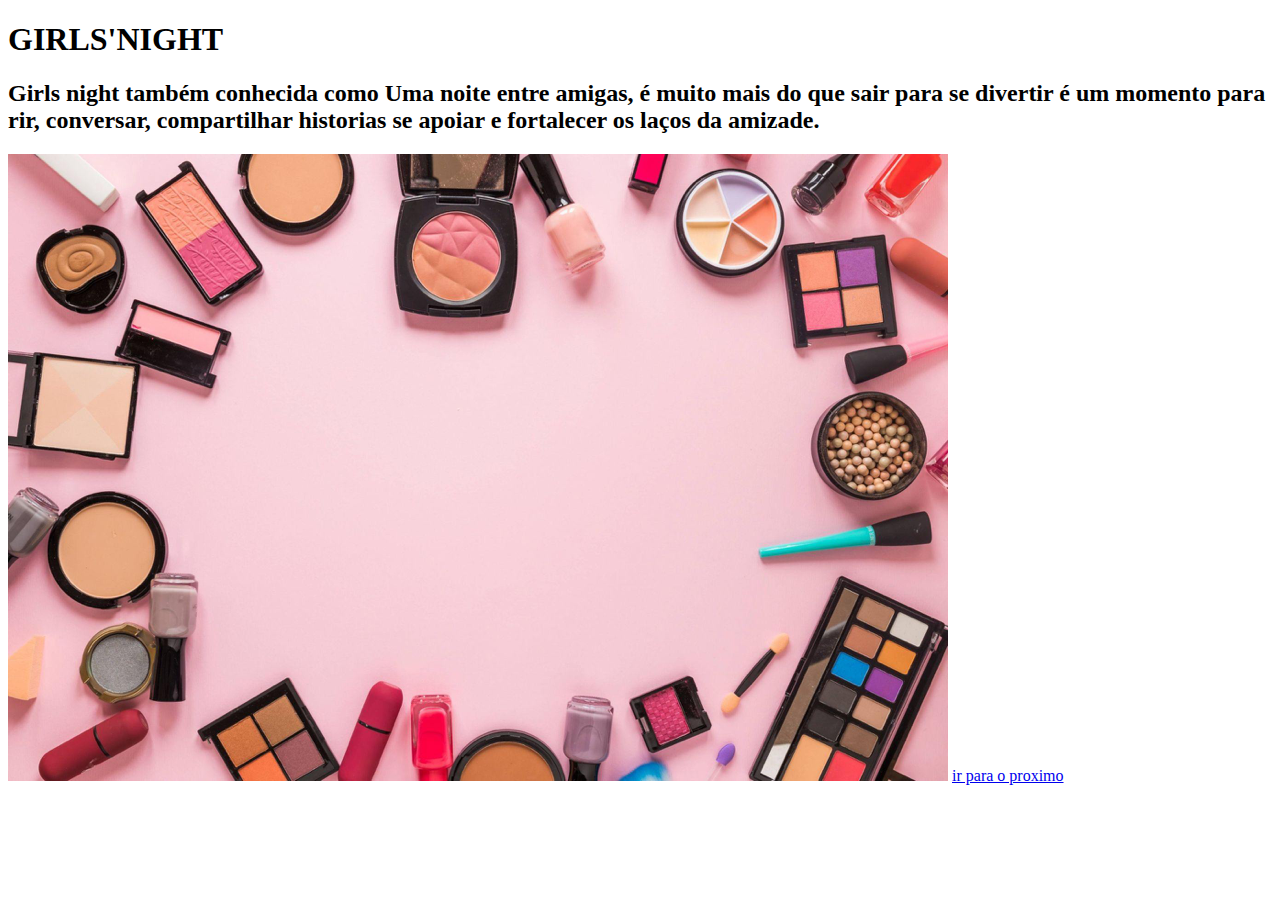
<file: programa-ao1t-main/index.html>
<!DOCTYPE html>
<html lang="en">
<head>
    <meta charset="UTF-8">
    <meta http-equiv="X-UA-Compatible" content="IE=edge">
    <meta name="viewport" content="width=device-width, initial-scale=1.0">
    <title>Document</title>
</head>
<body>
    <h1>GIRLS'NIGHT</h1>
    <h2>Girls night também conhecida como Uma noite entre amigas, é muito mais do que sair para se divertir é um momento para rir, conversar, compartilhar historias se apoiar e fortalecer os laços da amizade.</h2>
    <img class = "imagem" src="img/comestio.png" alt="">
    <a href="index1.html">ir para o proximo</a>
</body>
</html>
</file>
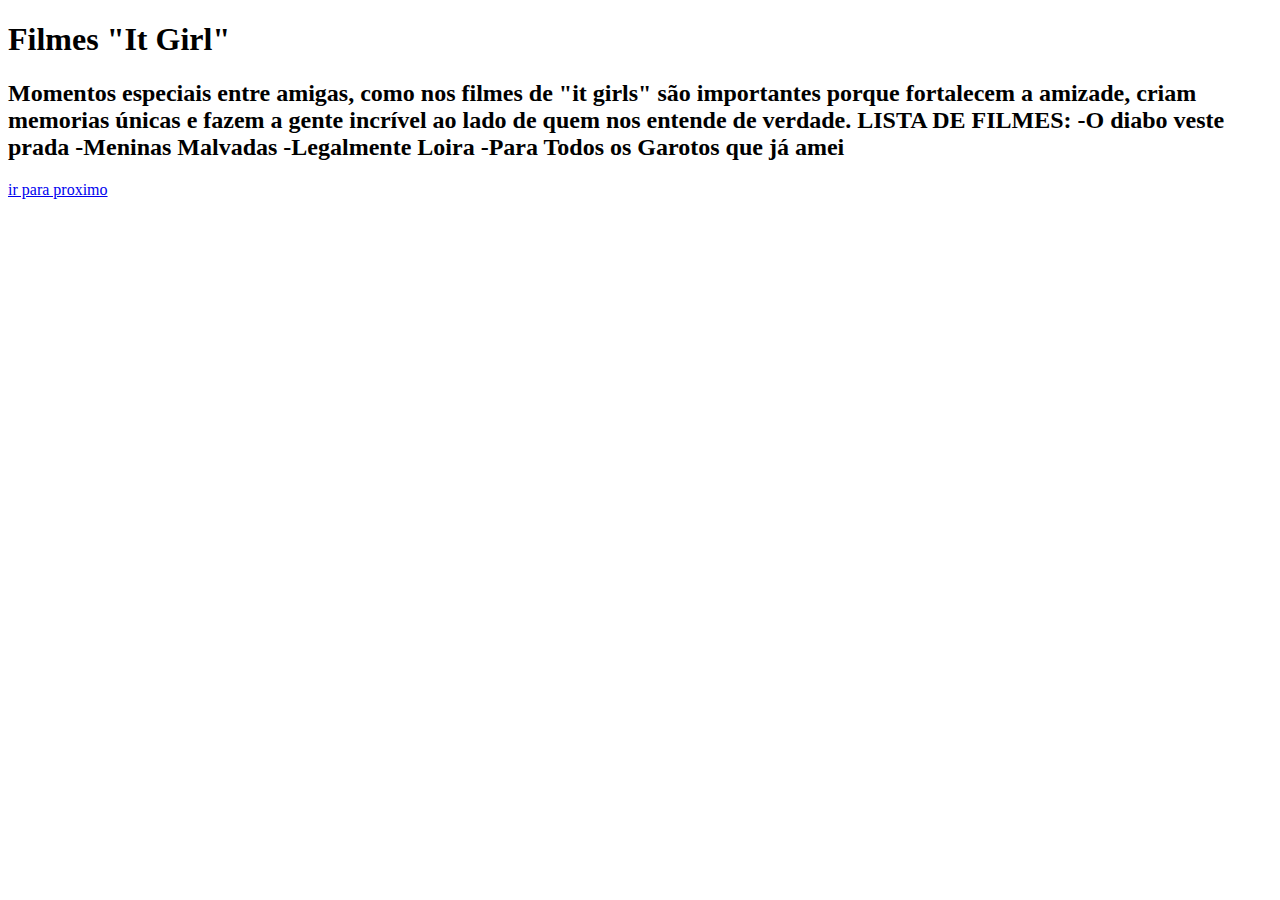
<file: programa-ao1t-main/index1.html>
<!DOCTYPE html>
<html lang="en">
<head>
    <meta charset="UTF-8">
    <meta http-equiv="X-UA-Compatible" content="IE=edge">
    <meta name="viewport" content="width=device-width, initial-scale=1.0">
    <title>Document</title>
</head>
<body>
    <h1> Filmes "It Girl"</h1>
    <h2>Momentos especiais entre amigas, como nos filmes de "it girls" são importantes porque fortalecem a amizade, criam memorias únicas e fazem a gente incrível ao lado de quem nos entende de verdade.
    LISTA DE FILMES:
    -O diabo veste prada 
    -Meninas Malvadas
    -Legalmente Loira
    -Para Todos os Garotos que já amei</h2>
        <a href="index2.html">ir para proximo</a>
    
</body>
</html>
</file>
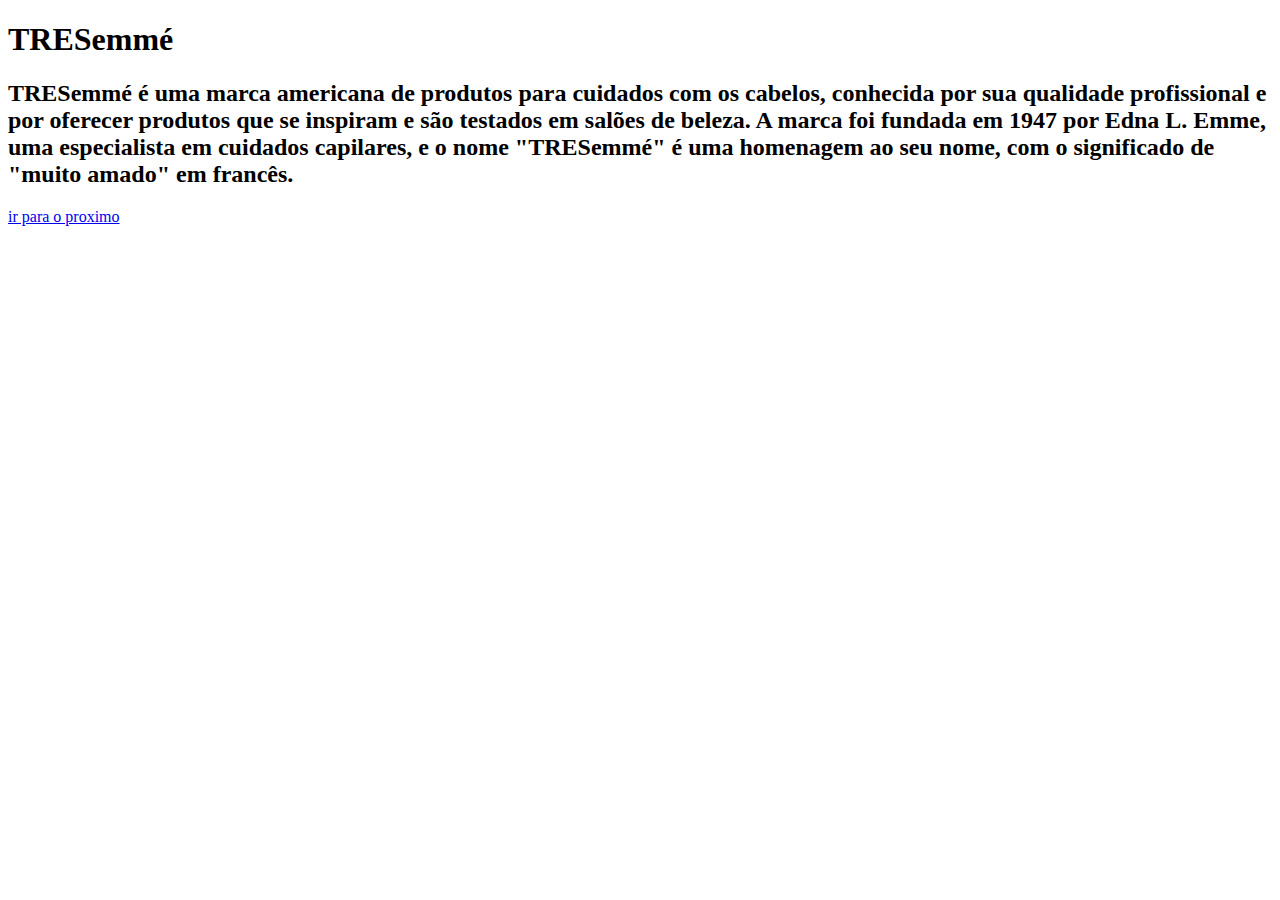
<file: programa-ao1t-main/index2.html>
<!DOCTYPE html>
<html lang="en">
<head>
    <meta charset="UTF-8">
    <meta http-equiv="X-UA-Compatible" content="IE=edge">
    <meta name="viewport" content="width=device-width, initial-scale=1.0">
    <title>Document</title>
</head>
    <body>
    <h1>TRESemmé</h1>
    <h2>TRESemmé é uma marca americana de produtos para cuidados com os cabelos, conhecida por sua qualidade profissional e por oferecer produtos que se inspiram e são testados em salões de beleza. A marca foi fundada em 1947 por Edna L. Emme, uma especialista em cuidados capilares, e o nome "TRESemmé" é uma homenagem ao seu nome, com o significado de "muito amado" em francês. </h2>
    <a href="index3.html">ir para o proximo</a>
</body>
</html>
</file>
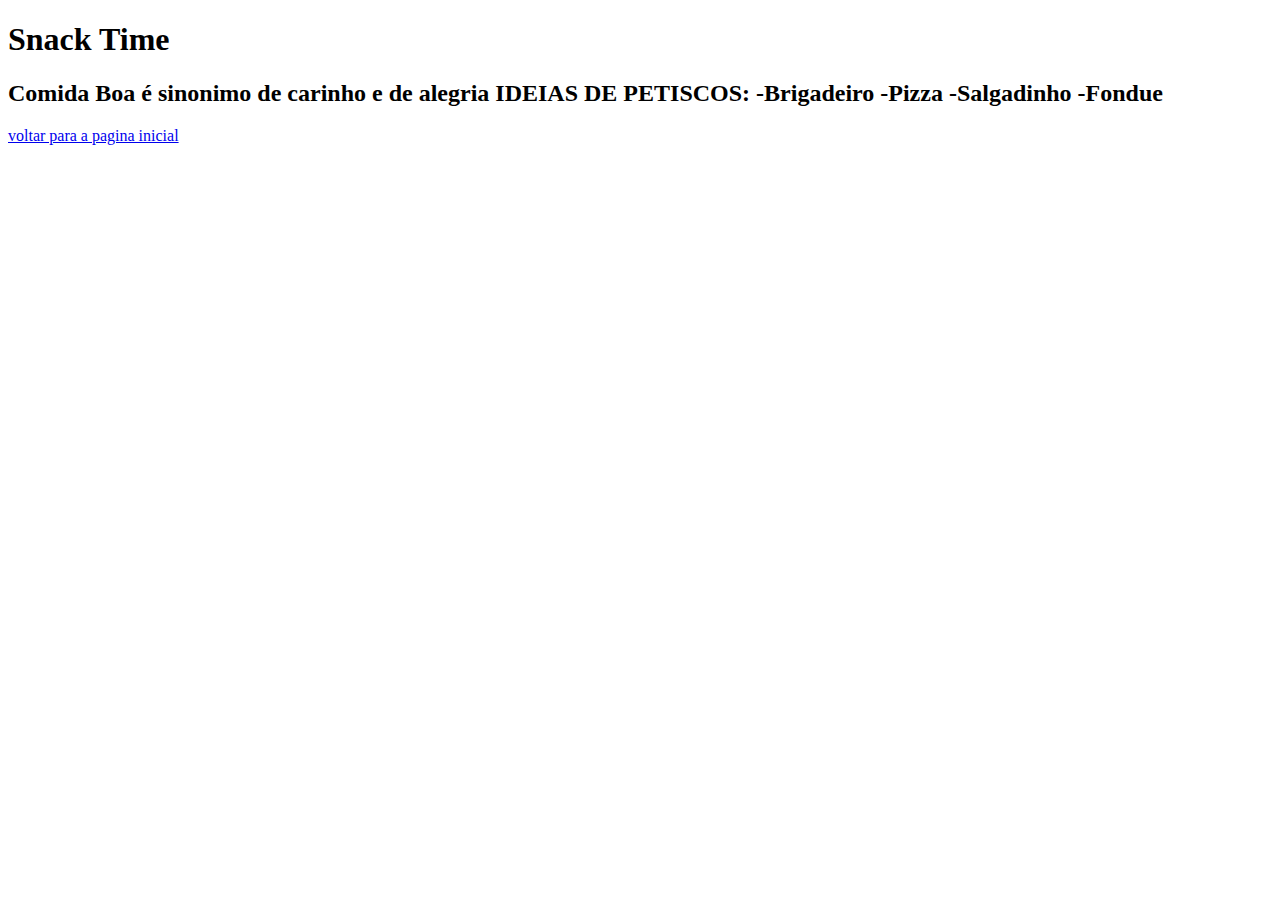
<file: programa-ao1t-main/index3.html>
<!DOCTYPE html>
<html lang="en">
<head>
    <meta charset="UTF-8">
    <meta http-equiv="X-UA-Compatible" content="IE=edge">
    <meta name="viewport" content="width=device-width, initial-scale=1.0">
    <title>Document</title>
</head>
<body>
    <h1>Snack Time</h1>
    <h2>Comida Boa é sinonimo de carinho e de alegria
        IDEIAS DE PETISCOS: 
        -Brigadeiro
        -Pizza
        -Salgadinho
        -Fondue</h2>
    <a href="index.html">voltar para a pagina inicial</a>
</body>
</html>
</file>
